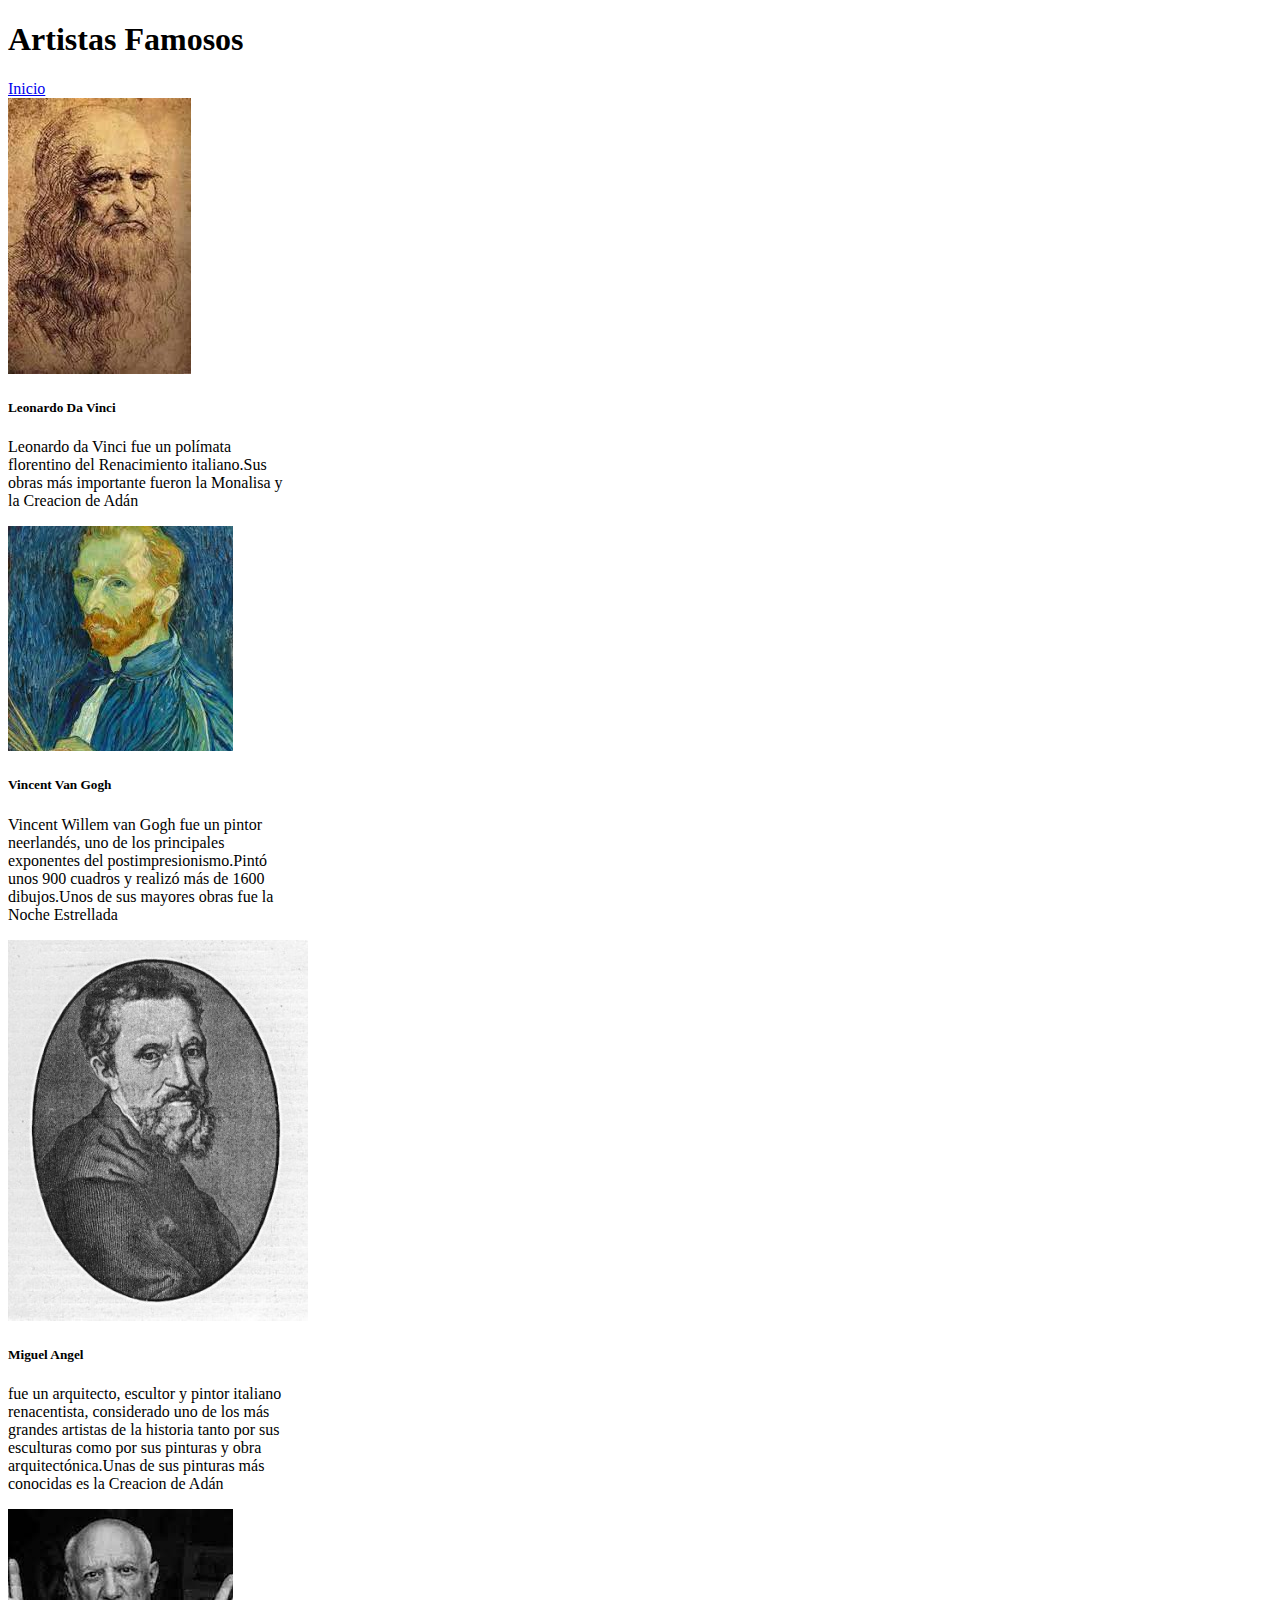
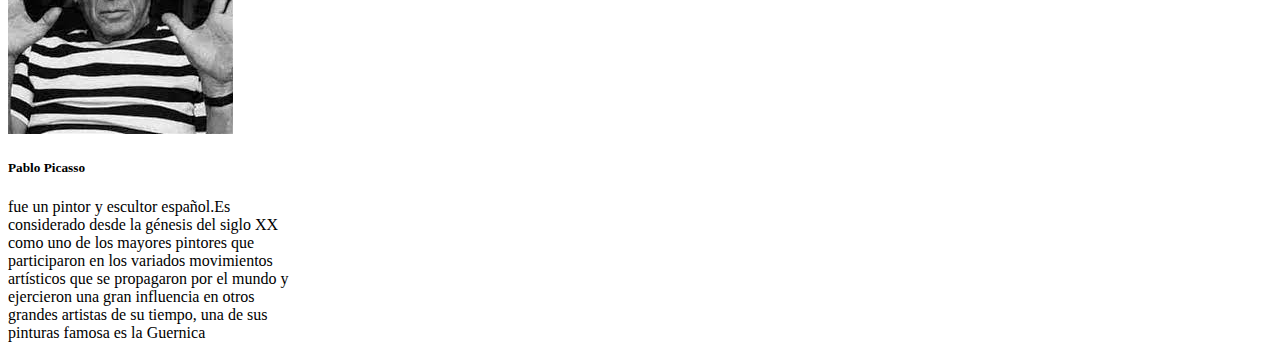
<file: Caso Semestral/Artistas.html>
<!DOCTYPE html>
<html lang="en">

<head>
  <meta charset="UTF-8">
  <meta http-equiv="X-UA-Compatible" content="IE=edge">
  <meta name="viewport" content="width=device-width, initial-scale=1.0">
  <title>Artistas</title>
</head>

<body>
  </header>
  <nav>
    <h1>Artistas Famosos</h1>
    <a href="index.html">Inicio</a>
  </nav>
  <div class="nav justify-content-end">
    <div class="row">
      <div class="col"></div>
      <div class="card" style="width: 18rem;">
        <img src="Img/Imagen10.jpg" class="card-img-top" alt="...">
        <div class="card-body">
          <h5 class="card-title">Leonardo Da Vinci</h5>
          <p class="card-text">Leonardo da Vinci fue un polímata florentino del Renacimiento italiano.Sus obras más
            importante fueron la Monalisa y la Creacion de Adán</p>
        </div>
      </div>
      <div class="col"></div>
      <div class="card" style="width: 18rem;">
        <img src="Img/Imagen11.jfif" class="card-img-top" alt="...">
        <div class="card-body">
          <h5 class="card-title">Vincent Van Gogh</h5>
          <p class="card-text">Vincent Willem van Gogh fue un pintor neerlandés, uno de los principales exponentes del
            postimpresionismo.​Pintó unos 900 cuadros y realizó más de 1600 dibujos.Unos de sus mayores obras fue la
            Noche Estrellada</p>
        </div>
      </div>
      <div class="col"></div>
      <div class="card" style="width: 18rem;">
        <img src="Img/Imagen12.jpg" class="card-img-top" alt="...">
        <div class="card-body">
          <h5 class="card-title">Miguel Angel</h5>
          <p class="card-text"> fue un arquitecto, escultor y pintor italiano renacentista, considerado uno de los más
            grandes artistas de la historia tanto por sus esculturas como por sus pinturas y obra arquitectónica.Unas de
            sus pinturas más conocidas es la Creacion de Adán</p>
        </div>
      </div>
      <div class="col"></div>
      <div class="card" style="width: 18rem;">
        <img src="Img/Imagen13.jfif" class="card-img-top" alt="...">
        <div class="card-body">
          <h5 class="card-title">Pablo Picasso</h5>
          <p class="card-text">fue un pintor y escultor español.Es considerado desde la génesis del siglo XX como uno de
            los mayores pintores que participaron en los variados movimientos artísticos que se propagaron por el mundo
            y ejercieron una gran influencia en otros grandes artistas de su tiempo, una de sus pinturas famosa es la
            Guernica</p>
        </div>
      </div>
    </div>
    <header>
</body>

</html>
</file>
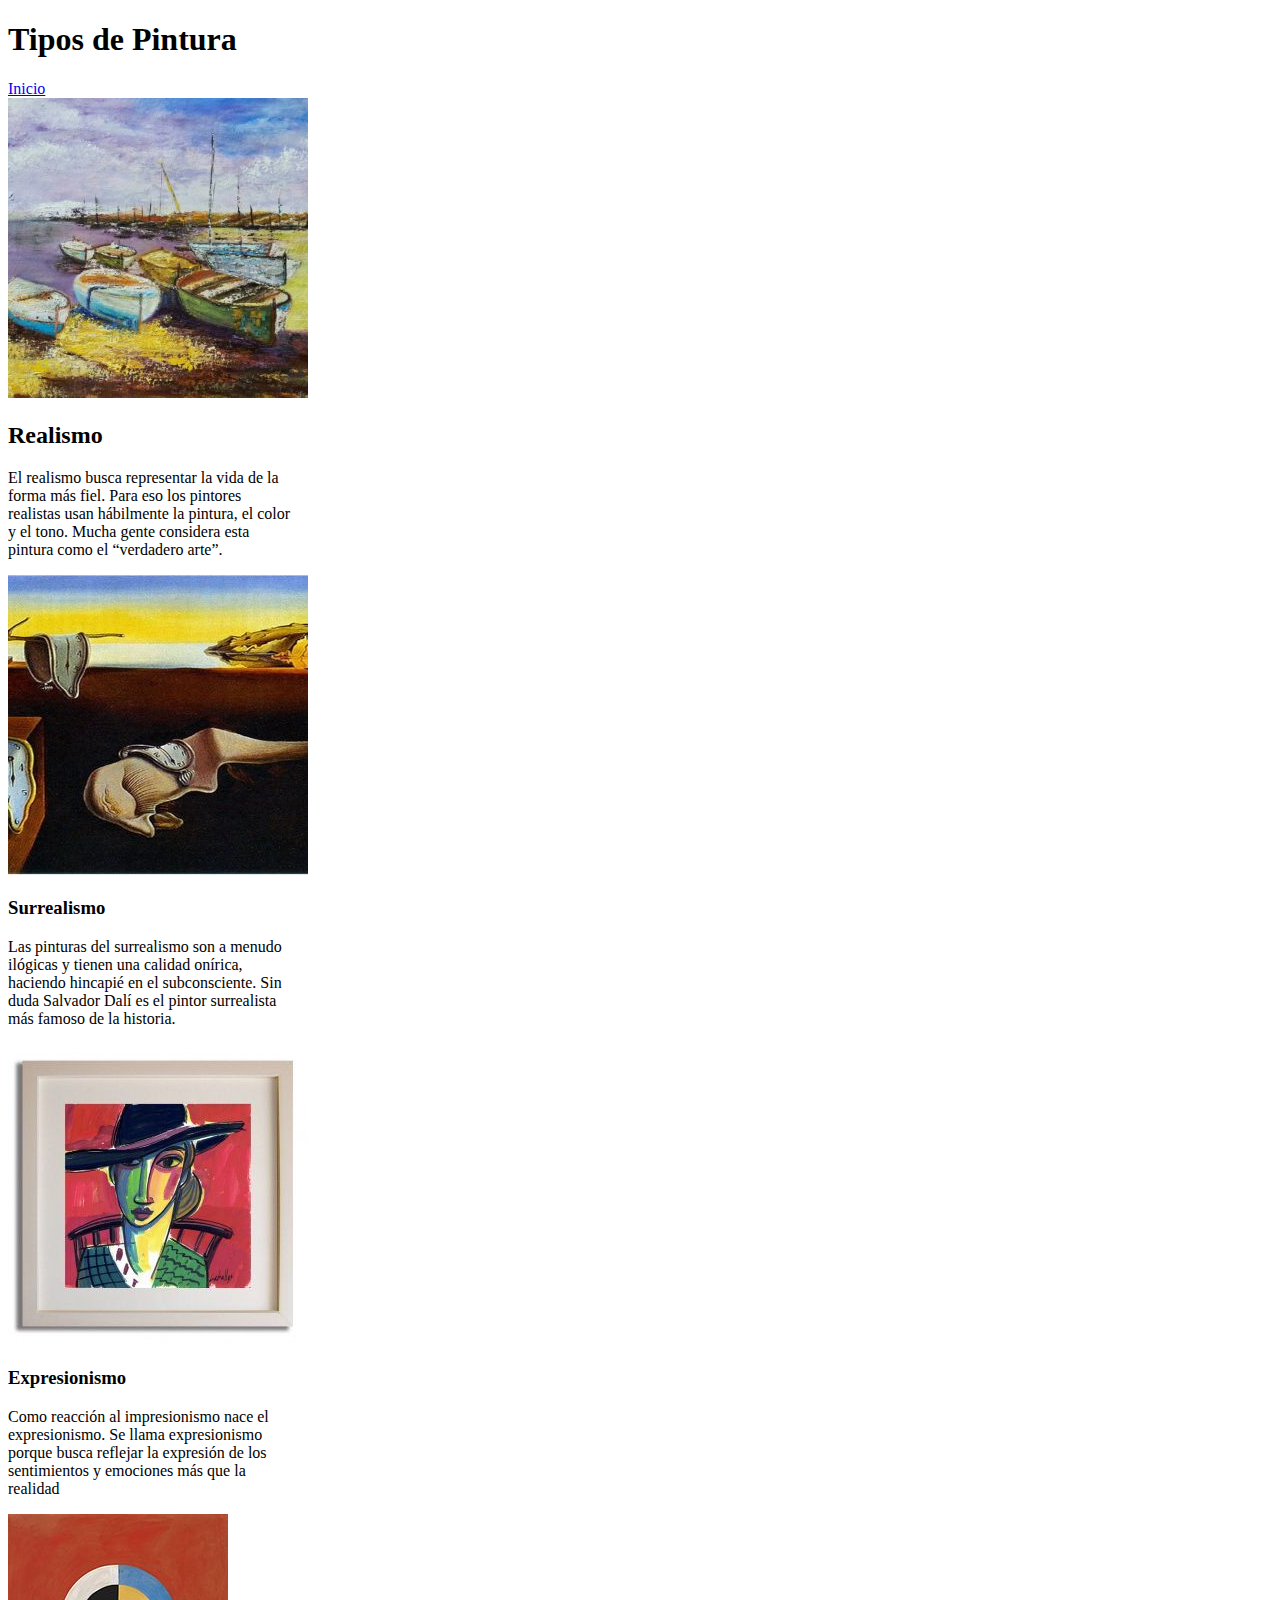
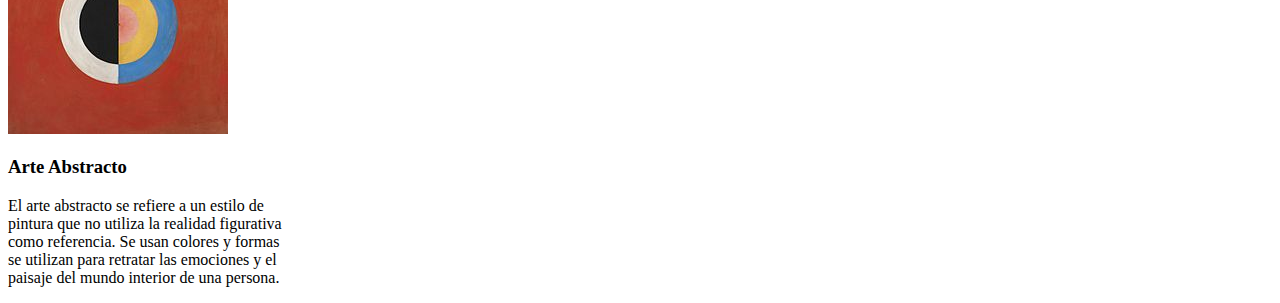
<file: Caso Semestral/Conceptos.html>
<!DOCTYPE html>
<html lang="en">
<head>
    <meta charset="UTF-8">
    <meta http-equiv="X-UA-Compatible" content="IE=edge">
    <meta name="viewport" content="width=device-width, initial-scale=1.0">
    <title>Conceptos</title>
</head>
<body>
    <header>
        <nav>
            <h1>Tipos de Pintura</h1>
            <a href="index.html">Inicio</a>
        </nav>
        <div class="card" style="width: 18rem;">
            <img src="Img/Realismo.jpg" class="card-img-top" alt="...">
            <div class="card-body">
                <h2>Realismo</h2>
              <p class="card-text">El realismo busca representar la vida de la forma más fiel. Para eso los pintores realistas usan hábilmente la pintura, el color y el tono. Mucha gente considera esta pintura como el “verdadero arte”.</p>
            </div>
          </div>
          <div class="card" style="width: 18rem;">
            <img src="Img/Surrealismo.jpg" class="card-img-top" alt="...">
            <div class="card-body">
                <h3>Surrealismo</h3>
              <p class="card-text">Las pinturas del surrealismo son a menudo ilógicas y tienen una calidad onírica, haciendo hincapié en el subconsciente. Sin duda Salvador Dalí es el pintor surrealista más famoso de la historia.</p>
            </div>
          </div>
          <div class="card" style="width: 18rem;">
            <img src="Img/Expresionismo.jpg" class="card-img-top" alt="...">
            <div class="card-body">
                <h3>Expresionismo</h3>
              <p class="card-text">Como reacción al impresionismo nace el expresionismo. Se llama expresionismo porque busca reflejar la expresión de los sentimientos y emociones más que la realidad</p>
            </div>
          </div>
          <div class="card" style="width: 18rem;">
            <img src="Img/Abstracto.jpg" class="card-img-top" alt="...">
            <div class="card-body">
                <h3>Arte Abstracto</h3>
              <p class="card-text">El arte abstracto se refiere a un estilo de pintura que no utiliza la realidad figurativa como referencia. Se usan colores y formas se utilizan para retratar las emociones y el paisaje del mundo interior de una persona.</p>
            </div>
          </div>
    </header>
    
</body>

</html>
</file>
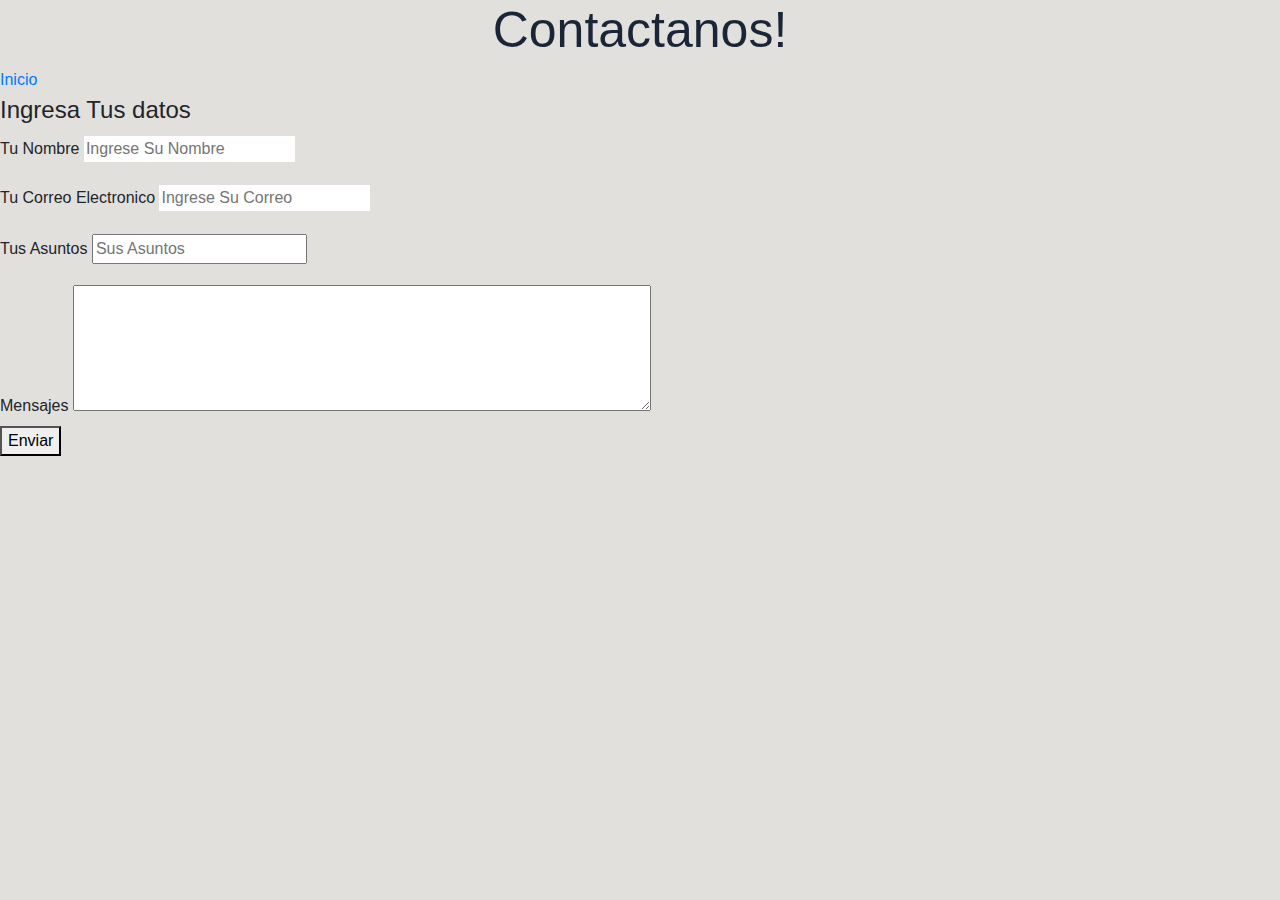
<file: Caso Semestral/Contactos.html>
<!DOCTYPE html>
<html lang="en">

<head>
  <meta charset="UTF-8">
  <meta http-equiv="X-UA-Compatible" content="IE=edge">
  <meta name="viewport" content="width=device-width, initial-scale=1.0">
  <title>Contactos</title>
  <link rel="stylesheet" href="css/bootstrap.css">
  <link rel="stylesheet" href="css/misestilos.css">
</head>

<body>
  <header>
    <nav>
      <h1>Contactanos!</h1>
      <a href="index.html">Inicio</a>
    </nav>
  </header>
  <main>
    <form action="">
      <fieldset>
        <legend>Ingresa Tus datos</legend>
        <div>
          <div class="form-group">
            <label for="nombre-txt">Tu Nombre</label>
            <input required type="text" placeholder="Ingrese Su Nombre" id="nombre-txt">
          </div>
          <div class="form-group">
            <label for="Correo-txt">Tu Correo Electronico</label>
            <input required type="text" placeholder="Ingrese Su Correo" id="Correo-txt">
          </div>
          <div class="form-group">
            <label for="asuntos-txt">Tus Asuntos</label>
            <input required="text" placeholder="Sus Asuntos" id="asuntos-txt">
          </div>
        </div>
        </select>
        </div>
        <div class="form-group">
          <label for="mensajes-txt">Mensajes</label>
          <textarea name="mensajes-txt" id="mensajes-txt" cols="60" rows="5"></textarea>
          <div>
            <button type="submit">Enviar</button>
          </div>
    </form>
    </fieldset>
    </nav>
    </header>
    <main>
</body>

</html>
</file>
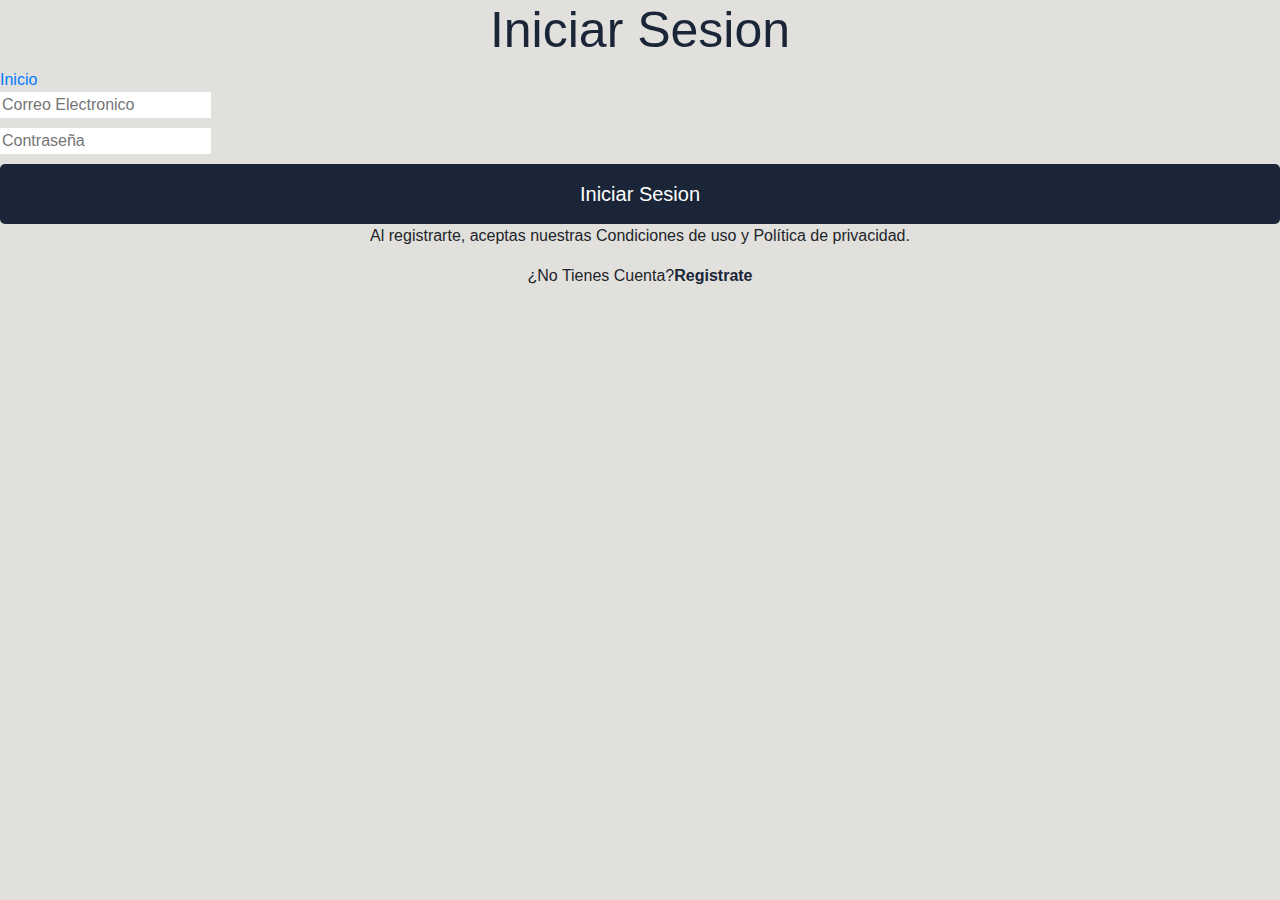
<file: Caso Semestral/Iniciar Sesion.html>
<!DOCTYPE html>
<html lang="en">

<head>
    <meta charset="UTF-8">
    <meta http-equiv="X-UA-Compatible" content="IE=edge">
    <meta name="viewport" content="width=device-width, initial-scale=1.0">
    <title>Inicio de Sesion</title>
</head>

<body>
    <link rel="stylesheet" href="css/bootstrap.css">
    <link rel="stylesheet" href="css/misestilos.css">
    </head>

    <body>
        <header>
            <nav>
                <form action="form-group">
                    <h1>Iniciar Sesion</h1>
                    <a href="index.html">Inicio</a>
                    <div class="contenedor">

                    </div>
                    <div class="input-contenedor">
                        <i class="far fa-envelope icon"></i>
                        <input type="text" placeholder="Correo Electronico">
                    </div>
                    <div class="input-contenedor">
                        <i class="fas fa-lock icon"></i>
                        <input type="password" placeholder="Contraseña">
                    </div>
                    <input type="submit" value="Iniciar Sesion" class="button">
                    <p>Al registrarte, aceptas nuestras Condiciones de uso y Política de privacidad.</p>
                    <p>¿No Tienes Cuenta?<a class="link" href="Registrarse.html">Registrate</a></p>
                    </div>
                </form>
            </nav>
        </header>
        <main>

        </main>
        <footer>

        </footer>
    </body>

</html>
</file>
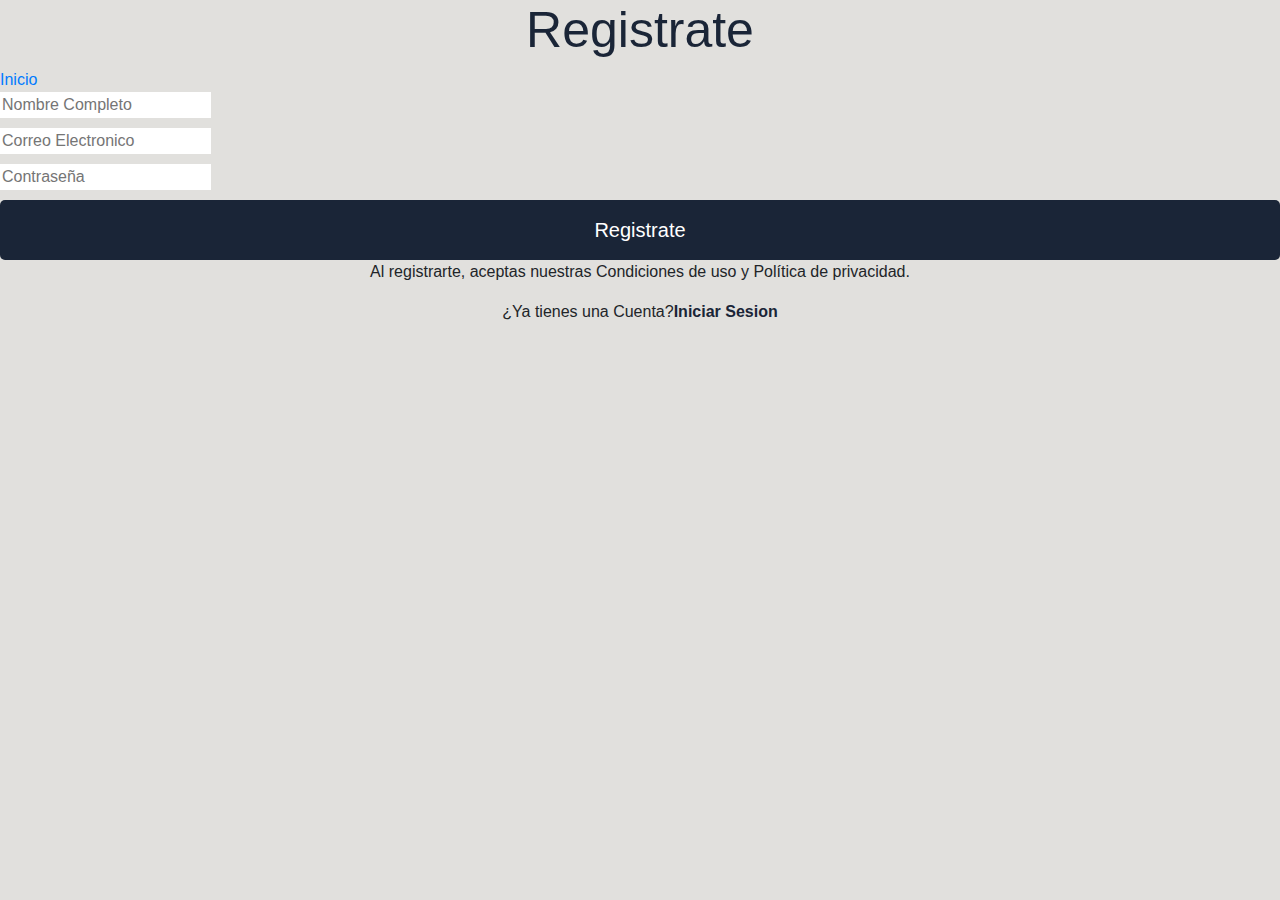
<file: Caso Semestral/Registrarse.html>
<!DOCTYPE html>
<html lang="en">

<head>
    <meta charset="UTF-8">
    <meta http-equiv="X-UA-Compatible" content="IE=edge">
    <meta name="viewport" content="width=device-width, initial-scale=1.0">
    <title>Registro</title>
    <link rel="stylesheet" href="css/bootstrap.css">
    <link rel="stylesheet" href="css/misestilos.css">
</head>

<body>
    <header>
        <nav>
            <form action="form-group">
                <h1>Registrate</h1>
                <a href="index.html">Inicio</a>
                <div class="contenedor">

                    <div class="input-contenedor">
                        <i class="far fa-user icon"></i>
                        <input type="text" placeholder="Nombre Completo">
                    </div>
                    <div class="input-contenedor">
                        <i class="far fa-envelope icon"></i>
                        <input type="text" placeholder="Correo Electronico">
                    </div>
                    <div class="input-contenedor">
                        <i class="fas fa-lock icon"></i>
                        <input type="password" placeholder="Contraseña">
                    </div>
                    <input type="submit" value="Registrate" class="button">
                    <p>Al registrarte, aceptas nuestras Condiciones de uso y Política de privacidad.</p>
                    <p>¿Ya tienes una Cuenta?<a class="link" href="Iniciar Sesion.html">Iniciar Sesion</a></p>
                </div>
            </form>
        </nav>
    </header>
    <main>

    </main>
    <footer>

    </footer>
</body>

</html>
</file>
<file: Caso Semestral/css/misestilos.css>
*{
    box-sizing: border-box;
}

body{
    background-color: #E1E0DD;
    font-family: sans-serif;

}

h1{

    text-align:center;
    color: #1a2537;
    font-size: 50px;

}

input[type="text"],
input[type="password"]{
    font-size: auto;
    width: auto;
    padding: auto;
    border:none
}

.input-contenedor{
    margin-bottom: 10px;
    border: 1px;
}

.button{
    border: none;
    width: 100%;
    color: white;
    font-size: 20px;
    background: #1a2537;
    padding: 15px 20px;
    border-radius: 5px;
    cursor: pointer;
}
.button:hover{
    background:cadetblue;
}

p{
    text-align: center;
}

.link{
    text-decoration: none;
    color: #1a2537;
    font-weight: 600;
}

.link:hover{
    color: cadetblue;
}
</file>
